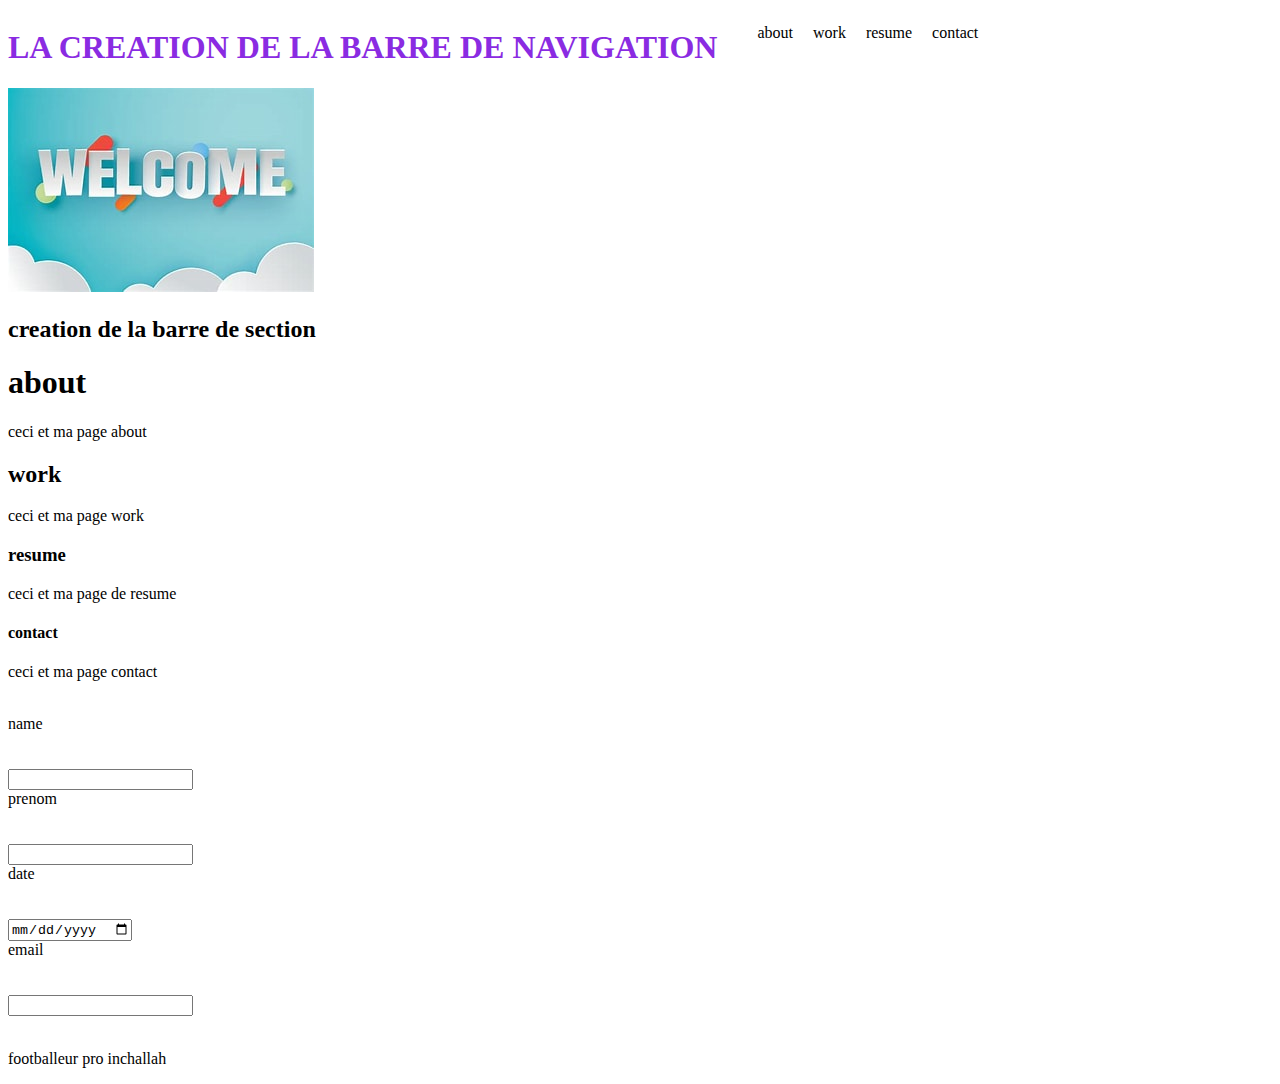
<file: index.html>
<!DOCTYPE html>
<html lang="en">
<head>
    <meta charset="UTF-8">
    <meta name="viewport" content="width=device-width, initial-scale=1.0">
    <link rel="stylesheet" href="gomy.css">
    <title>hello welcom to babacar</title>
</head>
<body>
<header>
<!--LA CREATION DE LA BARRE DE NAVIGATION-->
<h1 class="titre1">LA CREATION DE LA BARRE DE NAVIGATION</h1>
<nav>
    <ul>
        <li>
            <a href="about">about</a>
        </li>
        <li>
            <a href="work">work</a>
        </li>
        <li>
            <a href="resume">resume</a>
        </li>
        <li>
            <a href="contact">contact</a>
        </li>
    </ul>
</nav>
</header>
<img src="Source/th.jpg" alt="welcome">
<!--creation de la barre de section-->
<h2>creation de la barre de section</h2>
<main>
    <section>
        <div>
            <h1>about</h1>
        </div>
        <div>
            <p>ceci et ma page about</p>
            </div>
        </div>
    </section>
    <section>
        <div>
            <h2>work</h2>
        </div>
        <div>
            <p>ceci et ma page work</p>
        </div>
    </section>
    <section>
        <div>
            <h3>resume</h3>
        </div>
        <div>
            <p>ceci et ma page de resume</p>
        </div>
    </section>
    <div>
        <h4>contact</h4>
    </div>
    <div>
        <p>ceci et ma page contact</p>
    </div>
    </section>
</main><br>
<form>
    <label for="name">name</label><br><br><br>
    <input type="text" id="name"> <br>
    <label for="prenom">prenom</label><br><br><br>
    <input type="text" id="prenom"><br>
    <label for="date">date</label><br><br><br>
    <input type= "date" id="date"><br>
    <label for="email">email</label><br><br><br>
    <input type="email" id="email"><br>
    </label>
</form><br>
<footer>
    <p>footballeur pro inchallah</p>
</footer>

</body>
</html>
</file>
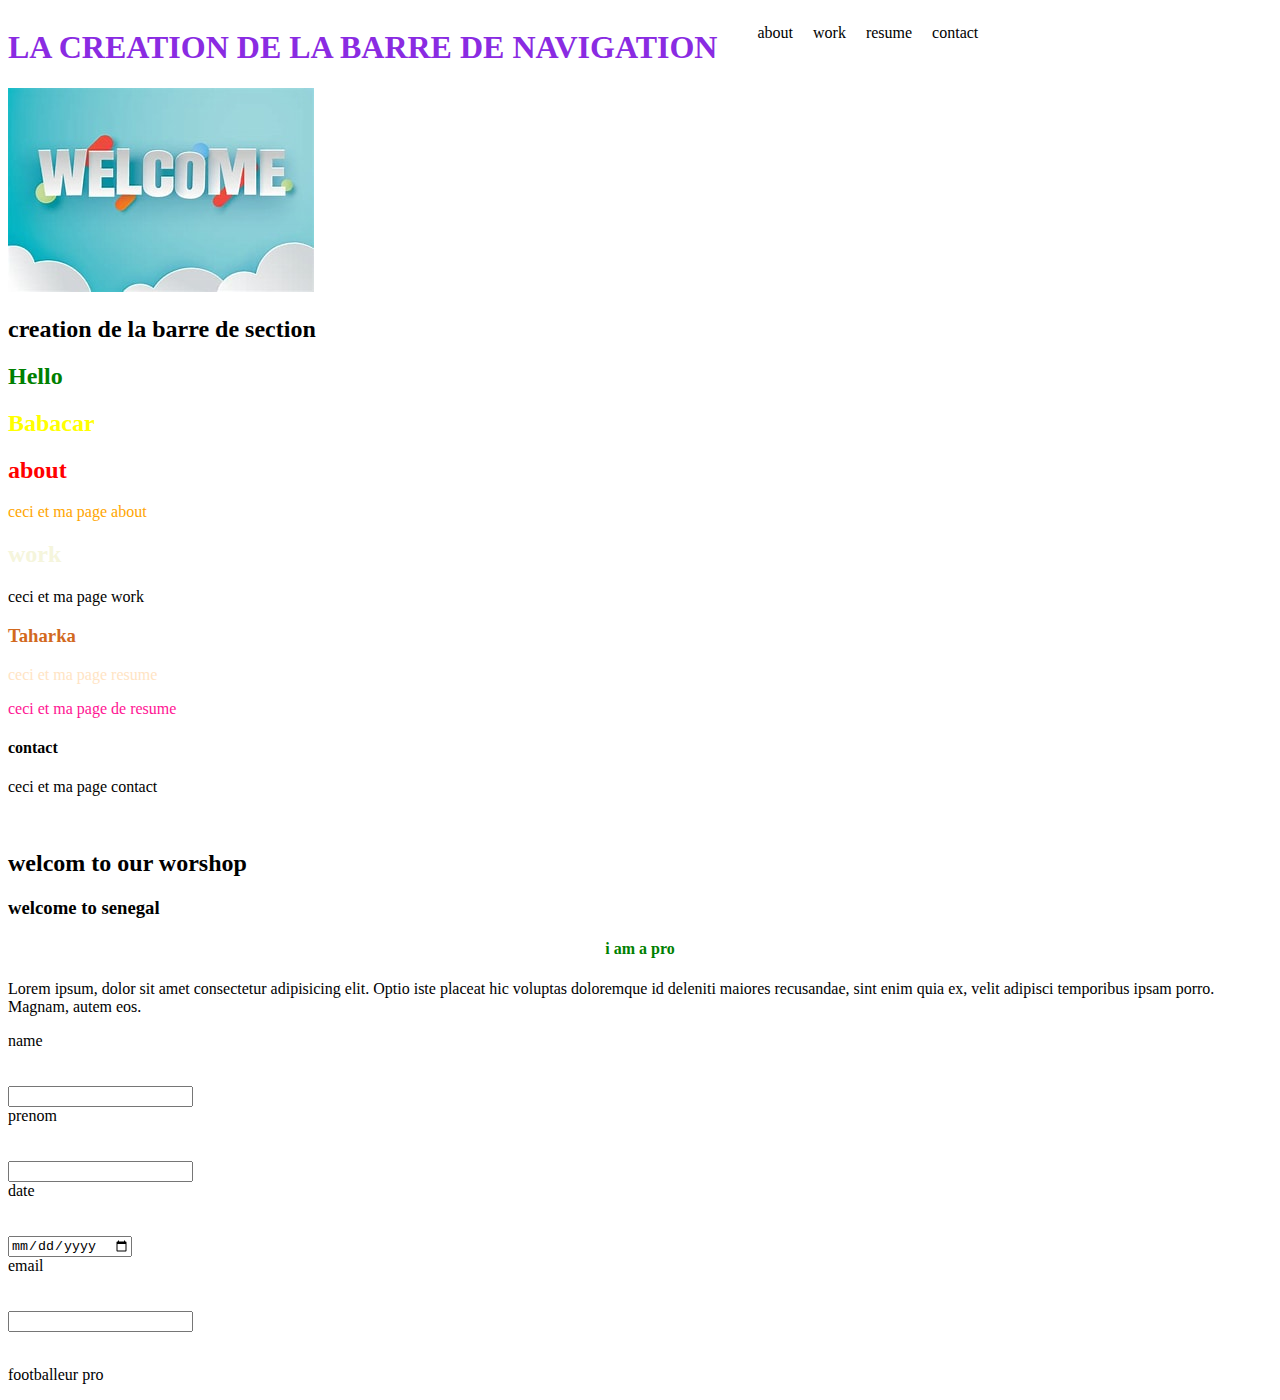
<file: hello welcom to babacar.html>
<!DOCTYPE html>
<html lang="en">

<head>
    <meta http-equiv="Content-Type" content="text/html; charset=UTF-8">

    <meta name="viewport" content="width=device-width, initial-scale=1.0">
    <title>hello welcom to babacar</title>
    <link rel="stylesheet" href="gomy.css">
</head>

<body>
    <header>
        <!--LA CREATION DE LA BARRE DE NAVIGATION-->
        <h1 class="titre1">LA CREATION DE LA BARRE DE NAVIGATION</h1>
        <nav>
            <ul>
                <li>
                    <a href="file:///C:/Users/dell/Desktop/gomycode/checkpoint-html/about">about</a>
                </li>
                <li>
                    <a href="file:///C:/Users/dell/Desktop/gomycode/checkpoint-html/work">work</a>
                </li>
                <li>
                    <a href="file:///C:/Users/dell/Desktop/gomycode/checkpoint-html/resume">resume</a>
                </li>
                <li>
                    <a href="file:///C:/Users/dell/Desktop/gomycode/checkpoint-html/contact">contact</a>
                </li>
            </ul>
        </nav>
    </header>
    <img src="./hello welcom to babacar_files/th.jpg" alt="welcome">
    <!--creation de la barre de section-->
    <h2>creation de la barre de section</h2>
    <main>
        <section class="parent">
            <h2>Hello</h2>
            <div class="enfant2">
                <h2>Babacar</h2>
            </div>
            <div class="enfant3">
                <h2>about</h2>
            </div>
            <div class="enfant4">
                <p>ceci et ma page about</p>
            </div>
        </section>
        <section class="plug">
                <h2>work</h2>
            <div class="enfant1">
                <p>ceci et ma page work</p>
            </div>
        </section>
        <section class="chef">
            <div class="enfant1">
                <div class="enfant1-1">
                    <h3>Taharka</h3>
                </div>
                <div class="enfant1-2">
                    <p>ceci et ma page resume</p>
                </div>
            </div>
            <div class="enfant2">
                <p>ceci et ma page de resume</p>
            </div>
        </section>
        <div>
            <h4>contact</h4>
        </div>
        <div>
            <p>ceci et ma page contact</p>
        </div>

    </main><br>
    <h2>welcom to our worshop</h2>
    <h3>welcome to senegal</h3>
    <h4 class="title-2">i am a pro</h4>
    <p id="paragraph">Lorem ipsum, dolor sit amet consectetur adipisicing elit. Optio iste placeat hic voluptas
        doloremque id deleniti maiores recusandae, sint enim quia ex, velit adipisci temporibus ipsam porro. Magnam,
        autem eos.</p>
    <form>
        <label for="name">name</label><br><br><br>
        <input type="text" id="name"> <br>
        <label for="prenom">prenom</label><br><br><br>
        <input type="text" id="prenom"><br>
        <label for="date">date</label><br><br><br>
        <input type="date" id="date"><br>
        <label for="email">email</label><br><br><br>
        <input type="email" id="email"><br>

    </form><br>
    <footer>
        <p>footballeur pro</p>
    </footer>


</body>

</html>
</file>
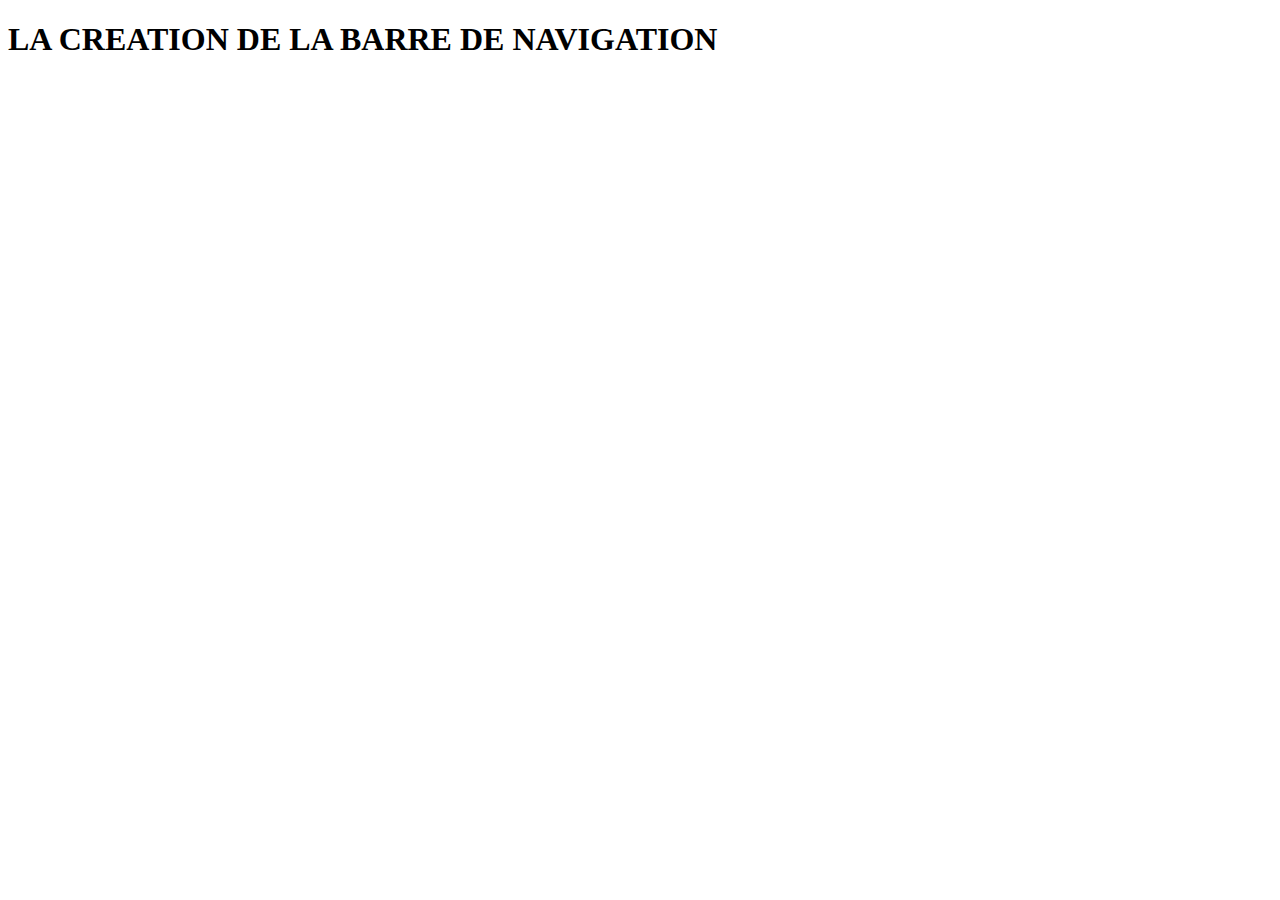
<file: index.html.html>
<!DOCTYPE html>
<html lang="en">
<head>
    <meta charset="UTF-8">
    <meta name="viewport" content="width=device-width, initial-scale=1.0">
    <title>hello</title>
</head>
<body>
<header>
<!--LA CREATION DE LA BARRE DE NAVIGATION-->
<h1>LA CREATION DE LA BARRE DE NAVIGATION</h1>

</header>
</body>
</html>
</file>
<file: gomy.css>
.title-2{
    color: green;
    text-align: center;
}
    .title{
        text-align:center;
    }
.titre1{
    color: blueviolet;
}
.parent h2{
    color: green;
}
.parent .enfant2 h2{
    color: yellow;
}
.parent .enfant3 h2{
    color: red;
}
.parent .enfant4 p{
    color: orange;
}
header{
    display: flex;
}
header nav ul{
    display: flex;
    gap: 20px;
}
header nav ul li{
    list-style: none;
}
header nav ul li a{
    text-decoration: none;
    color: black;
}
.chef .enfant1 .enfant1-1{
    color: chocolate;
}
.chef .enfant1 .enfant1-2{
    color:bisque;
}
.chef .enfant2 p{
    color: deeppink;
}
.plug h2{
    color: beige;
}
.plug .enfant1 p{
    color: black;
}
</file>
